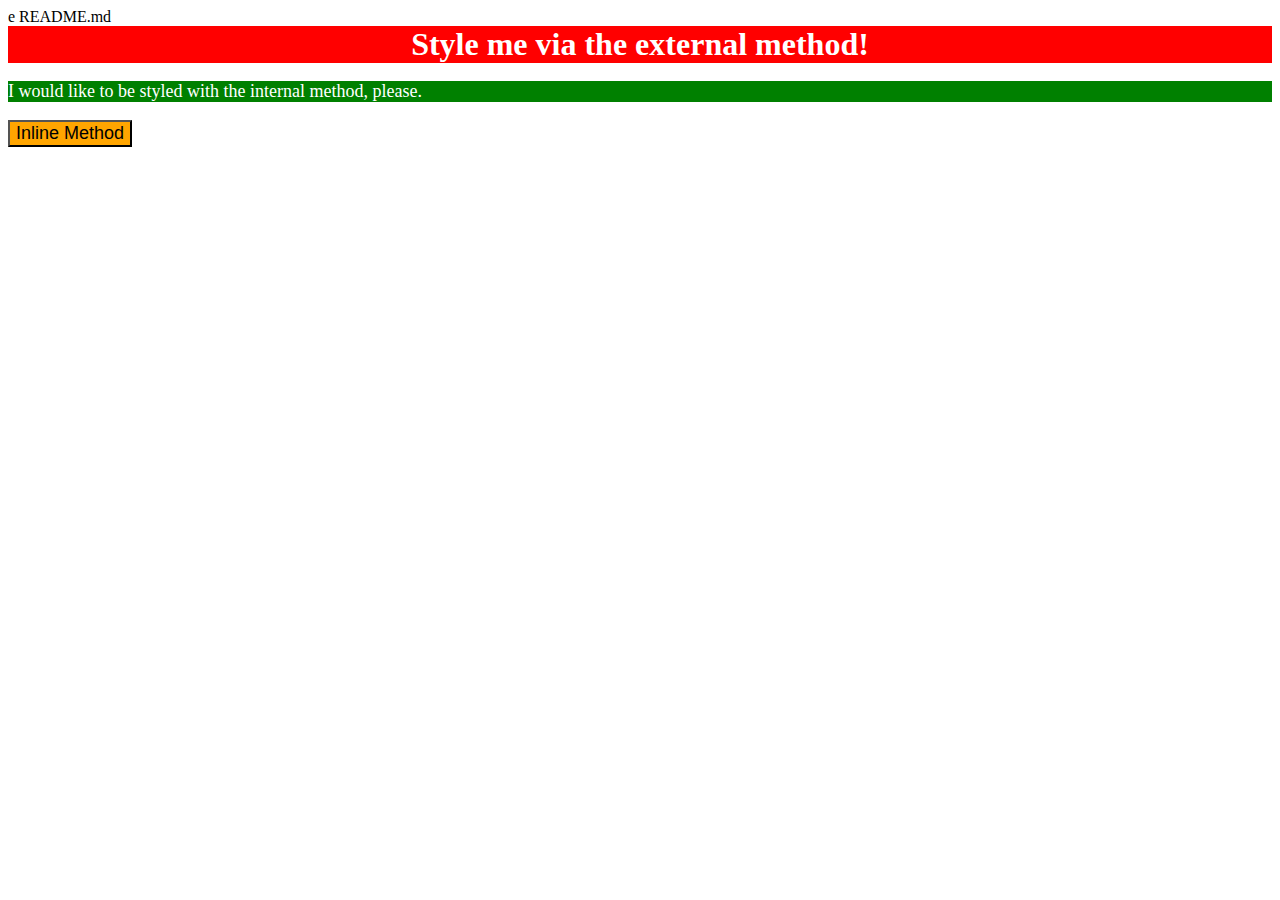
<file: foundations/intro-to-css/01-css-methods/index.html>
e README.md
<!DOCTYPE html>
<html lang="en">
  <head>
    <meta charset="UTF-8">
    <meta http-equiv="X-UA-Compatible" content="IE=edge">
    <meta name="viewport" content="width=device-width, initial-scale=1.0">
    <title>Methods for Adding CSS</title>
    <link rel="stylesheet" href="../01-css-methods/stylesheet.css">
    <style>
      p{
        background: green;
        color: white;
        font-size: 18px;
      }
    </style>
  </head>
  <body>
    <div>Style me via the external method!</div>
    <p>I would like to be styled with the internal method, please.</p>
    <button style="background-color: orange; font-size: 18px;">Inline Method</button>
  </body>
</html>
</file>
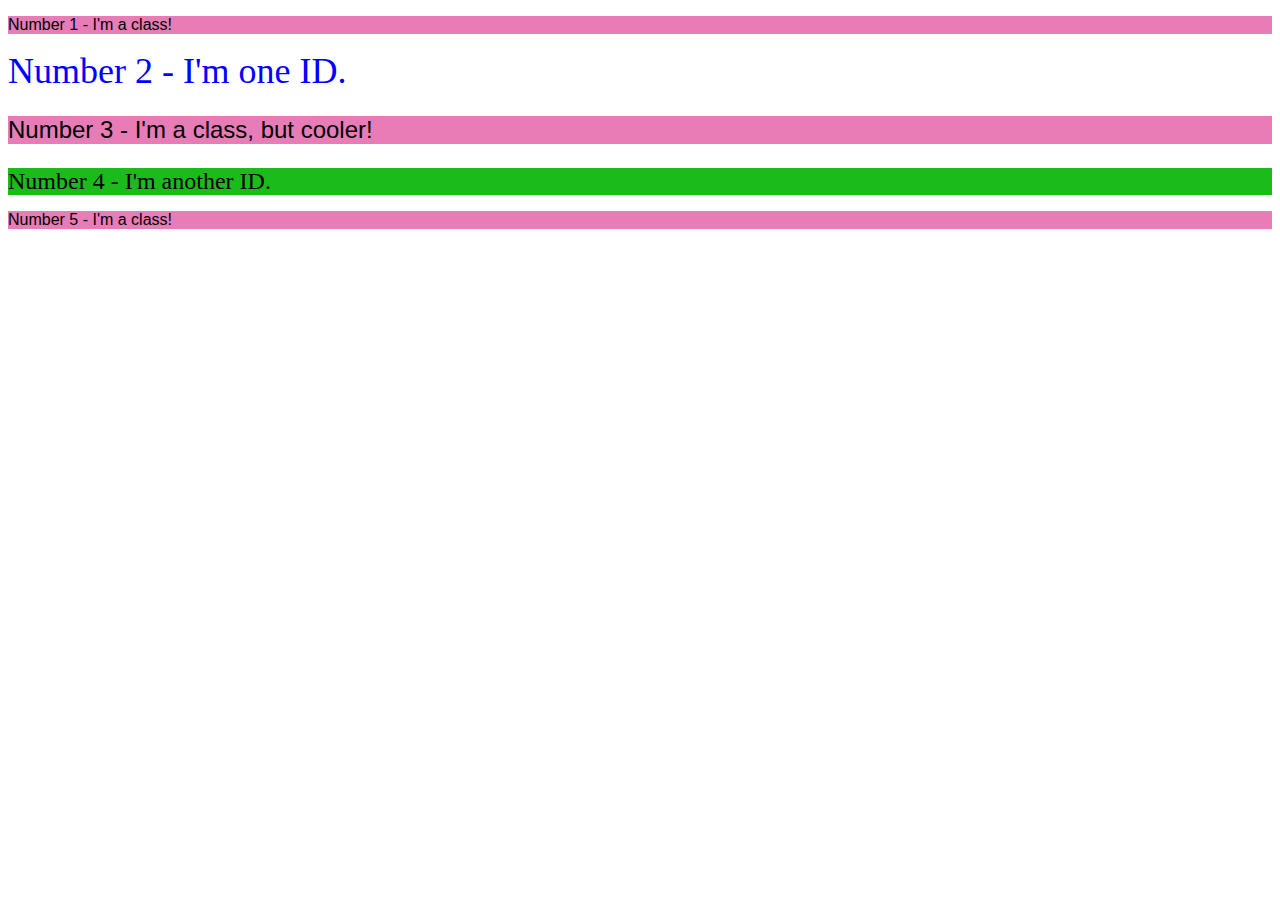
<file: foundations/intro-to-css/02-class-id-selectors/index.html>
<!DOCTYPE html>
<html lang="en">
  <head>
    <meta charset="UTF-8">
    <meta http-equiv="X-UA-Compatible" content="IE=edge">
    <meta name="viewport" content="width=device-width, initial-scale=1.0">
    <title>Class and ID Selectors</title>
    <link rel="stylesheet" href="style.css">
  </head>
  <body>
    <p class="odd">Number 1 - I'm a class!</p>
    <div class="second">Number 2 - I'm one ID.</div>
    <p class="odd" id="third">Number 3 - I'm a class, but cooler!</p>
    <div class="fourth">Number 4 - I'm another ID.</div>
    <p class="odd">Number 5 - I'm a class!</p>
  </body>
</html>
</file>
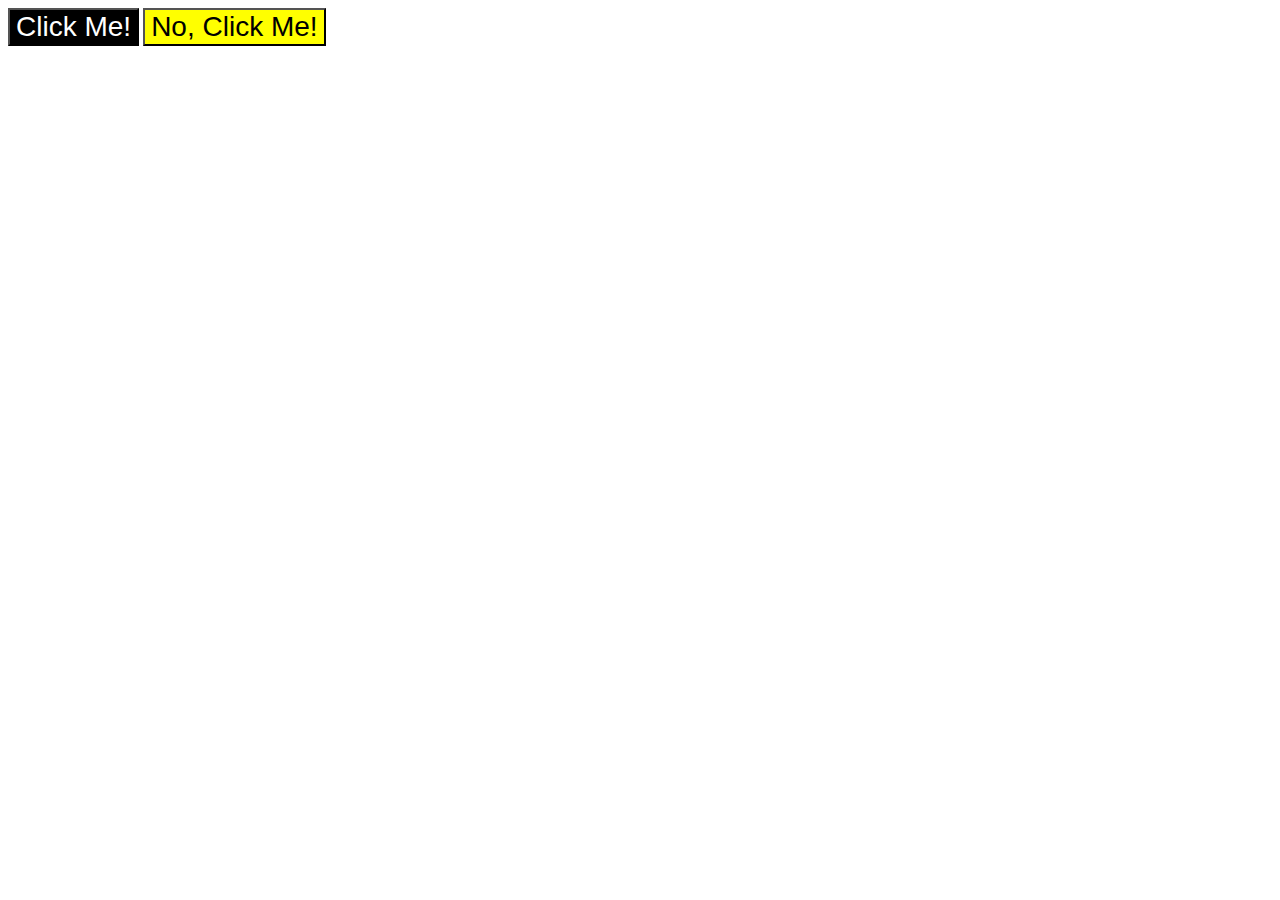
<file: foundations/intro-to-css/03-grouping-selectors/index.html>
<!DOCTYPE html>
<html lang="en">
  <head>
    <meta charset="UTF-8">
    <meta http-equiv="X-UA-Compatible" content="IE=edge">
    <meta name="viewport" content="width=device-width, initial-scale=1.0">
    <title>Grouping Selectors</title>
    <link rel="stylesheet" href="style.css">
  </head>
  <body>
    <button class="first">Click Me!</button>
    <button class="second">No, Click Me!</button>
  </body>
</html>
</file>
<file: foundations/intro-to-css/01-css-methods/stylesheet.css>
div {
    color: white;
    background-color: red;
    font-size: 32px;
    text-align: center;
    font-weight: bold;

}
</file>
<file: foundations/intro-to-css/02-class-id-selectors/style.css>
.odd
{
    background-color: rgb(231, 124, 183);
    font-family: Verdana, Tahoma, sans-serif;

}
.second
{
    color: blue;
    font-size: 36px;
}
.fourth
{
    background-color: rgb(28, 187, 28);
    font-size: 24px;
}
.odd#third
{
    font-size: 24px;
}
</file>
<file: foundations/intro-to-css/03-grouping-selectors/style.css>
.first
{
    background-color: black;
    color: white;
}
.second
{
    background-color: yellow
}
button
{
    font-size: 28px;
    font-family: Arial, Helvetica, sans-serif;
}
</file>
